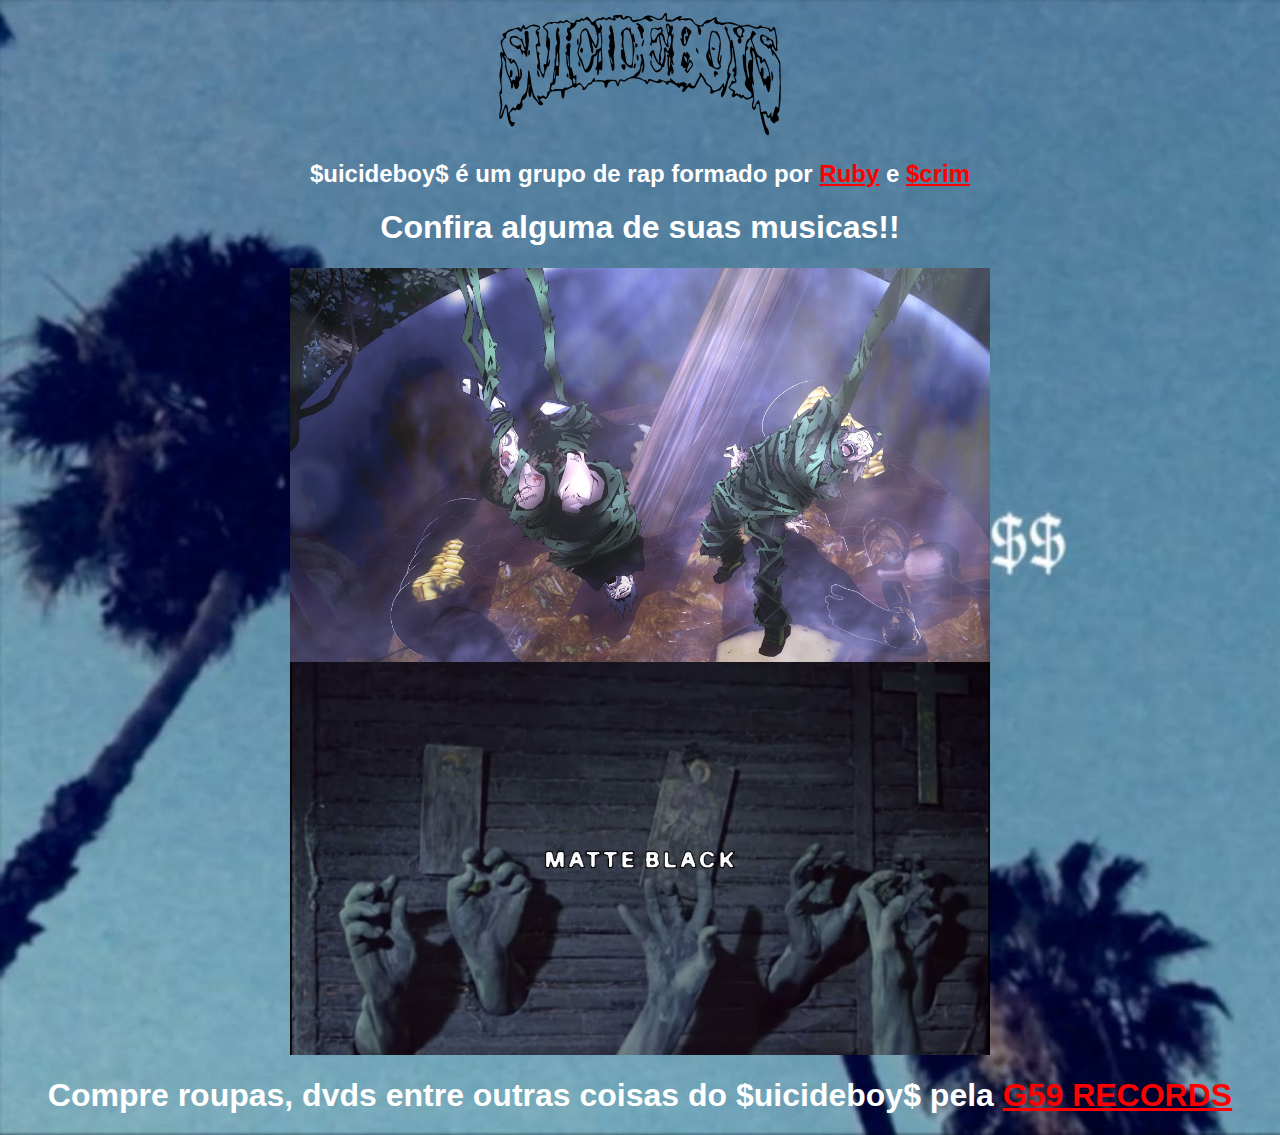
<file: index.html>
<html lang="pt-br">
<head>
    <meta charset="UTF-8">
    <meta name="viewport" content="width=device-width, initial-scale=1.0">
    <title>G59</title>
    <link rel="stylesheet" href="style.css">
</head>
<body>
    <img src="imagens/rubydacherry.png" alt="logo" width="300">
    <h2>$uicideboy$ é um grupo de rap formado por <a href="ruby.html" target="_blank">Ruby</a> e <a href="scrim.html" target="_blank">$crim</a></h2>
    <h1>Confira alguma de suas musicas!!</h1> 
    <a href="5themorning.html" target="_blank">
        <img src="imagens/5themorning.jpg" alt="5themorning" width="700">
    </a>
    <a href="mattlelblack.html" target="_blank">
        <img src="imagens/matlleblack.jpg" alt="mattleblack" width="700">
    </a>
    <h1>Compre roupas, dvds entre outras coisas do $uicideboy$ pela <a href="https://g59records.com/" target="_blank">G59 RECORDS</a></h1>
</body>
</html>
</file>
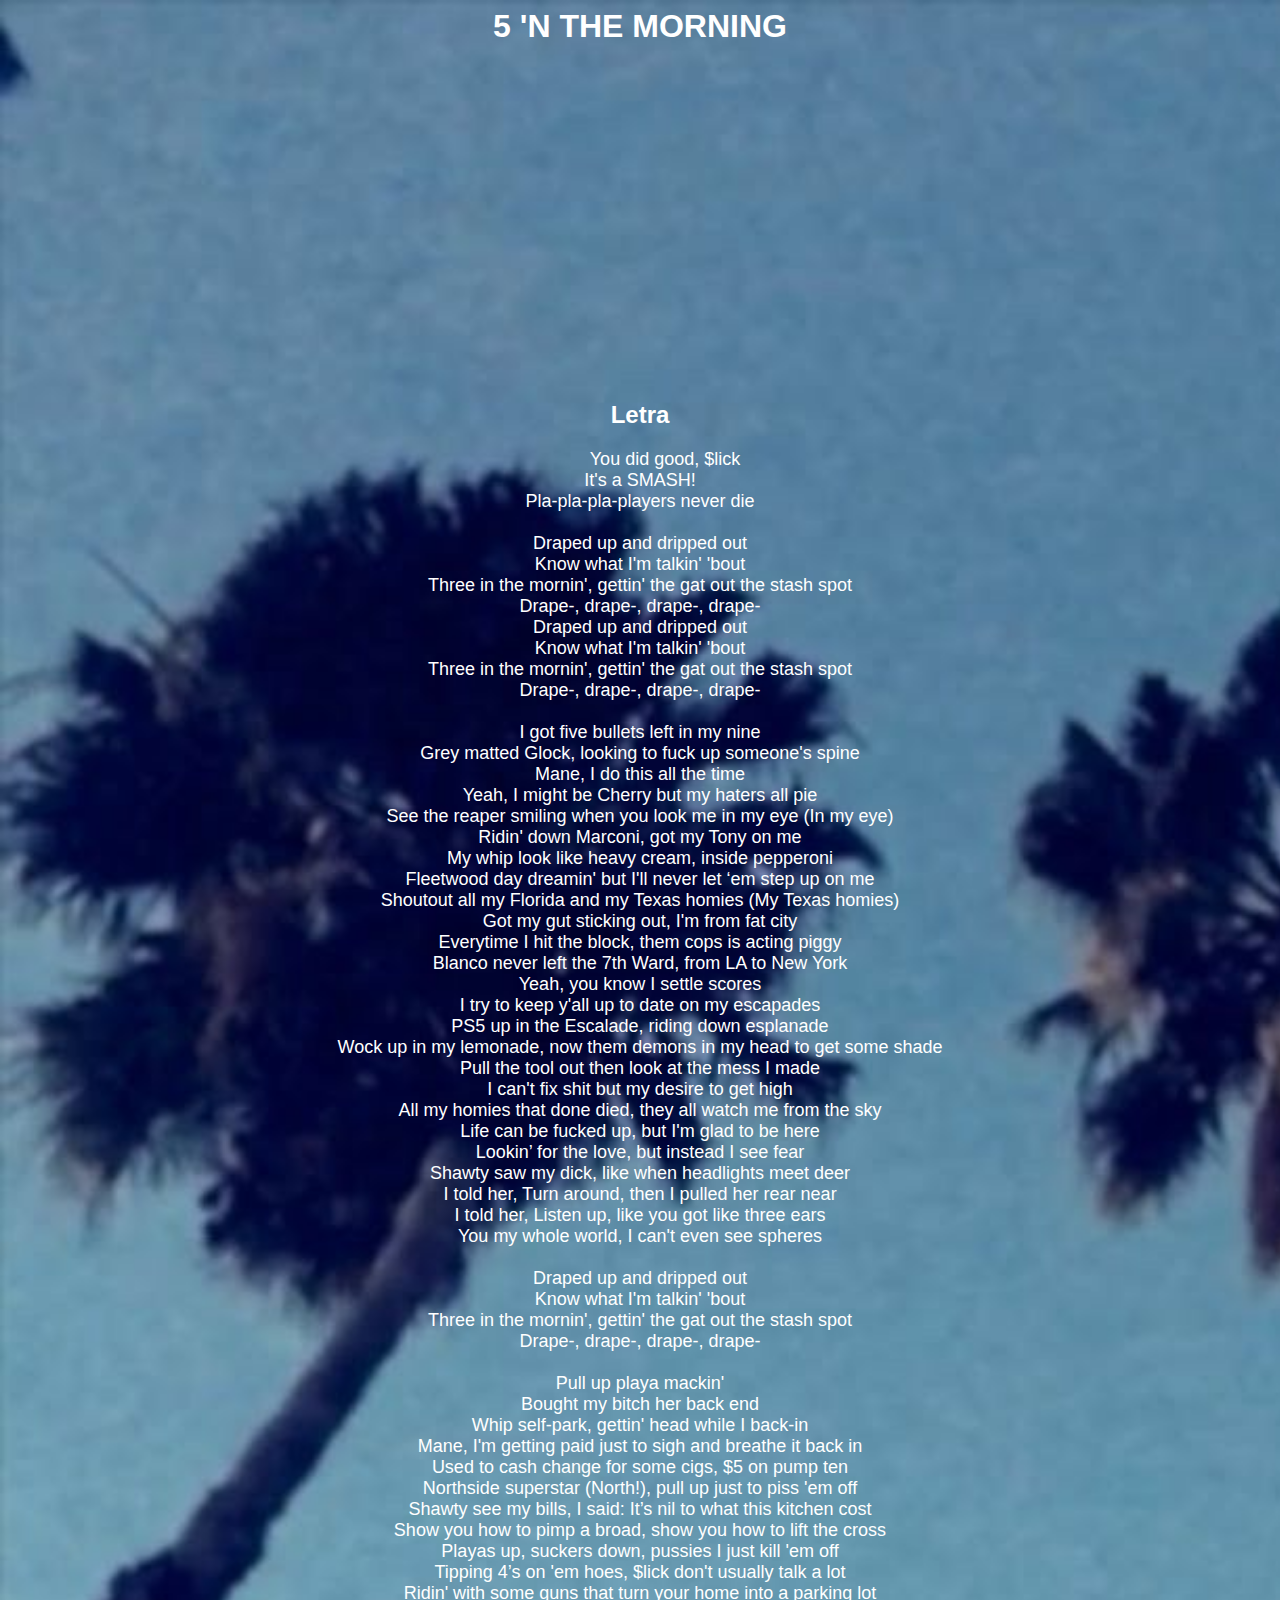
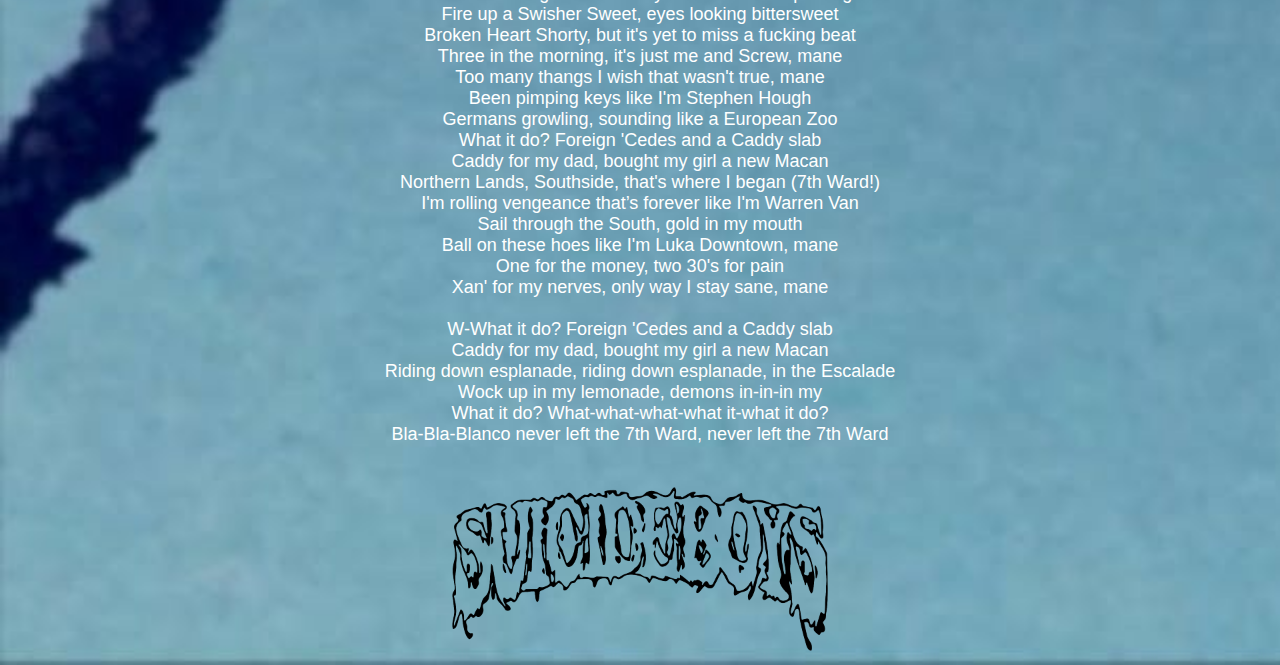
<file: 5themorning.html>
<html lang="pt-br">
<head>
    <meta charset="UTF-8">
    <meta name="viewport" content="width=device-width, initial-scale=1.0">
    <title>5themorning</title>
    <link rel="stylesheet" href="style.css">
</head>
<body>
    <h1>5 'N THE MORNING</h1>
    <iframe width="560" height="315" src="https://www.youtube.com/embed/WJkQR34XEkc" title="YouTube video player" frameborder="0" allow="accelerometer; autoplay; clipboard-write; encrypted-media; gyroscope; picture-in-picture; web-share" allowfullscreen></iframe>
    <h2>Letra</h2>
    <p>You did good, $lick<br>
        It's a SMASH!<br>
        Pla-pla-pla-players never die<br>
        <br>
        Draped up and dripped out<br>
        Know what I'm talkin' 'bout<br>
        Three in the mornin', gettin' the gat out the stash spot<br>
        Drape-, drape-, drape-, drape-<br>
        Draped up and dripped out<br>
        Know what I'm talkin' 'bout<br>
        Three in the mornin', gettin' the gat out the stash spot<br>
        Drape-, drape-, drape-, drape-<br>
        <br>
        I got five bullets left in my nine<br>
        Grey matted Glock, looking to fuck up someone's spine<br>
        Mane, I do this all the time<br>
        Yeah, I might be Cherry but my haters all pie<br>
        See the reaper smiling when you look me in my eye (In my eye)<br>
        Ridin' down Marconi, got my Tony on me<br>
        My whip look like heavy cream, inside pepperoni<br>
        Fleetwood day dreamin' but I'll never let ‘em step up on me<br>
        Shoutout all my Florida and my Texas homies (My Texas homies)<br>
        Got my gut sticking out, I'm from fat city<br>
        Everytime I hit the block, them cops is acting piggy<br>
        Blanco never left the 7th Ward, from LA to New York<br>
        Yeah, you know I settle scores<br>
        I try to keep y'all up to date on my escapades<br>
        PS5 up in the Escalade, riding down esplanade<br>
        Wock up in my lemonade, now them demons in my head to get some shade<br>
        Pull the tool out then look at the mess I made<br>
        I can't fix shit but my desire to get high<br>
        All my homies that done died, they all watch me from the sky<br>
        Life can be fucked up, but I'm glad to be here<br>
        Lookin’ for the love, but instead I see fear<br>
        Shawty saw my dick, like when headlights meet deer<br>
        I told her, Turn around, then I pulled her rear near<br>
        I told her, Listen up, like you got like three ears<br>
        You my whole world, I can't even see spheres<br>
        <br>
        Draped up and dripped out<br>
        Know what I'm talkin' 'bout<br>
        Three in the mornin', gettin' the gat out the stash spot<br>
        Drape-, drape-, drape-, drape-<br>
        <br>
        Pull up playa mackin'<br>
        Bought my bitch her back end<br>
        Whip self-park, gettin' head while I back-in<br>
        Mane, I'm getting paid just to sigh and breathe it back in<br>
        Used to cash change for some cigs, $5 on pump ten<br>
        Northside superstar (North!), pull up just to piss 'em off<br>
        Shawty see my bills, I said: It’s nil to what this kitchen cost<br>
        Show you how to pimp a broad, show you how to lift the cross<br>
        Playas up, suckers down, pussies I just kill 'em off<br>
        Tipping 4’s on 'em hoes, $lick don't usually talk a lot<br>
        Ridin' with some guns that turn your home into a parking lot<br>
        Fire up a Swisher Sweet, eyes looking bittersweet<br>
        Broken Heart Shorty, but it's yet to miss a fucking beat<br>
        Three in the morning, it's just me and Screw, mane<br>
        Too many thangs I wish that wasn't true, mane<br>
        Been pimping keys like I'm Stephen Hough<br>
        Germans growling, sounding like a European Zoo<br>
        What it do? Foreign 'Cedes and a Caddy slab<br>
        Caddy for my dad, bought my girl a new Macan<br>
        Northern Lands, Southside, that's where I began (7th Ward!)<br>
        I'm rolling vengeance that’s forever like I'm Warren Van<br>
        Sail through the South, gold in my mouth<br>
        Ball on these hoes like I'm Luka Downtown, mane<br>
        One for the money, two 30's for pain<br>
        Xan' for my nerves, only way I stay sane, mane<br>
        <br>
        W-What it do? Foreign 'Cedes and a Caddy slab<br>
        Caddy for my dad, bought my girl a new Macan<br>
        Riding down esplanade, riding down esplanade, in the Escalade<br>
        Wock up in my lemonade, demons in-in-in my<br>
        What it do? What-what-what-what it-what it do?<br>
        Bla-Bla-Blanco never left the 7th Ward, never left the 7th Ward</p><br>
        <a href="index.html">
            <img src="imagens/rubydacherry.png" alt="logo" width="400">
        </a>
</body>
</html>
</file>
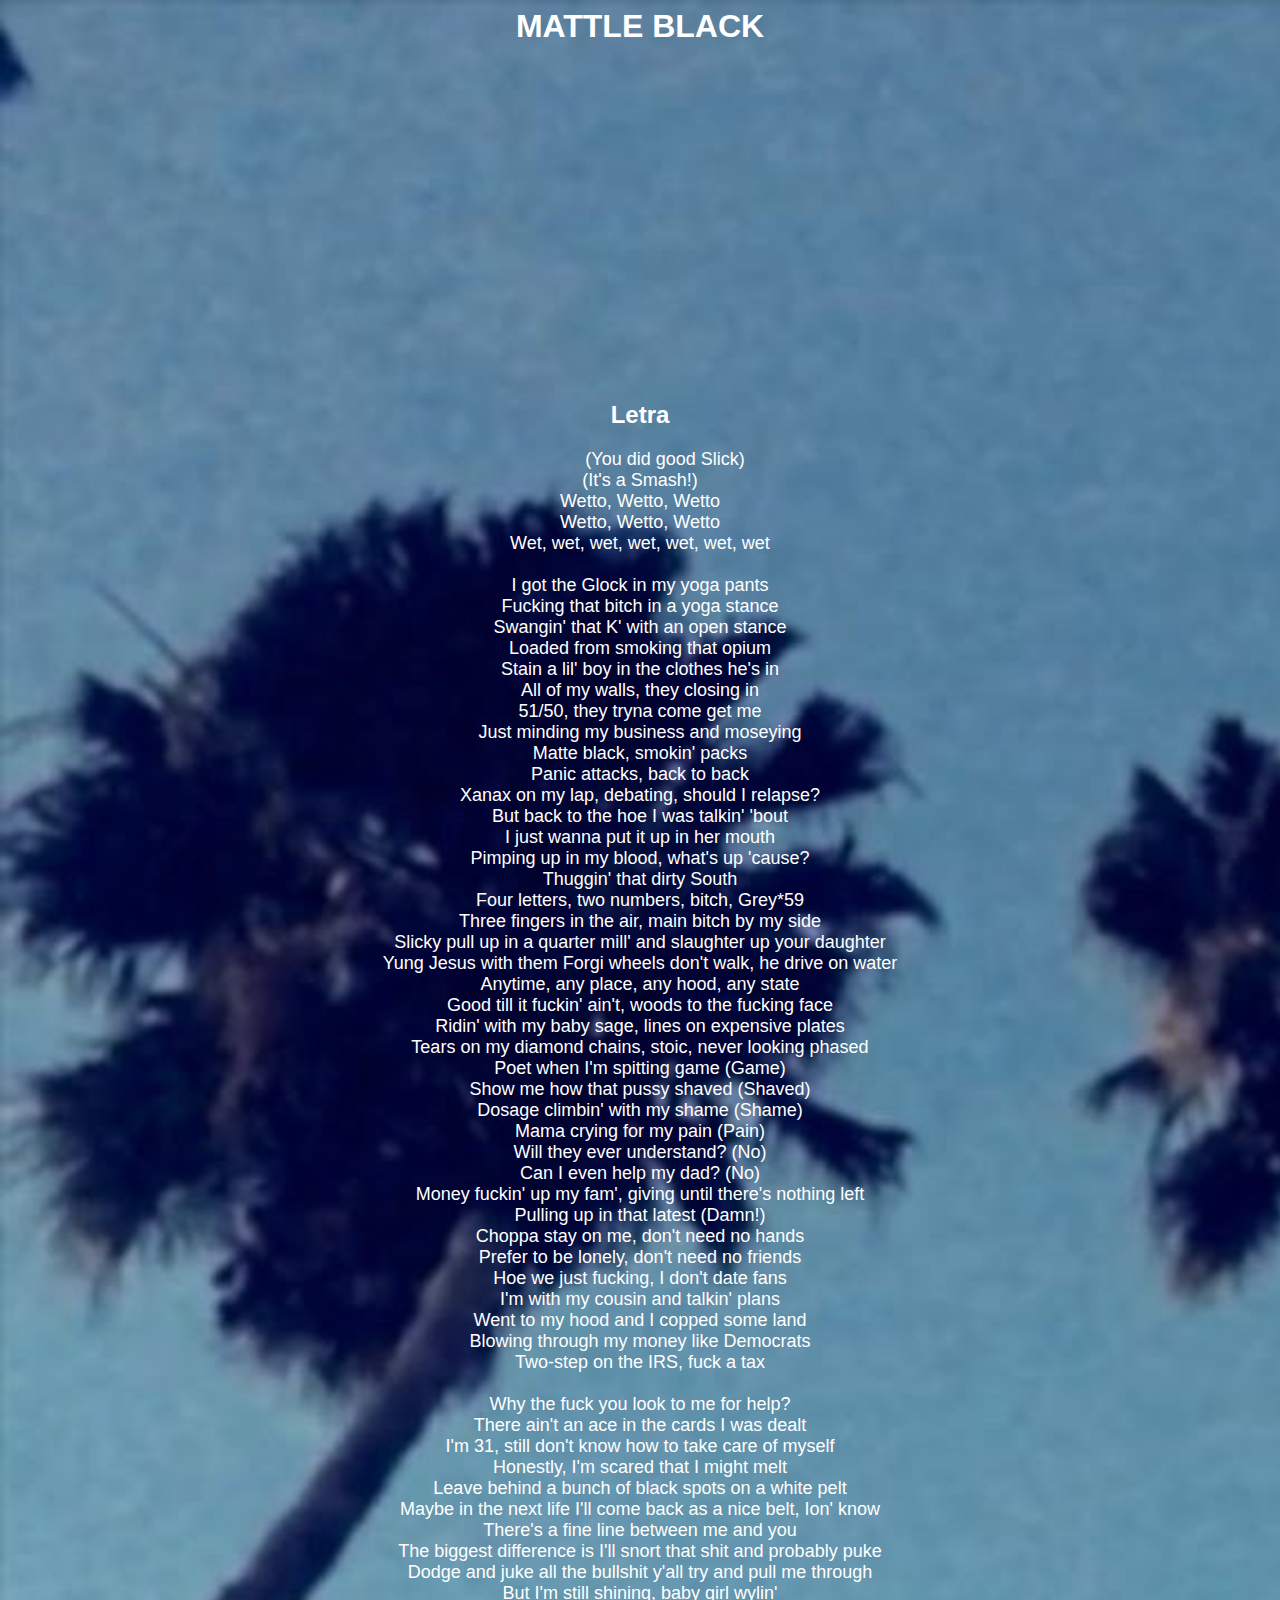
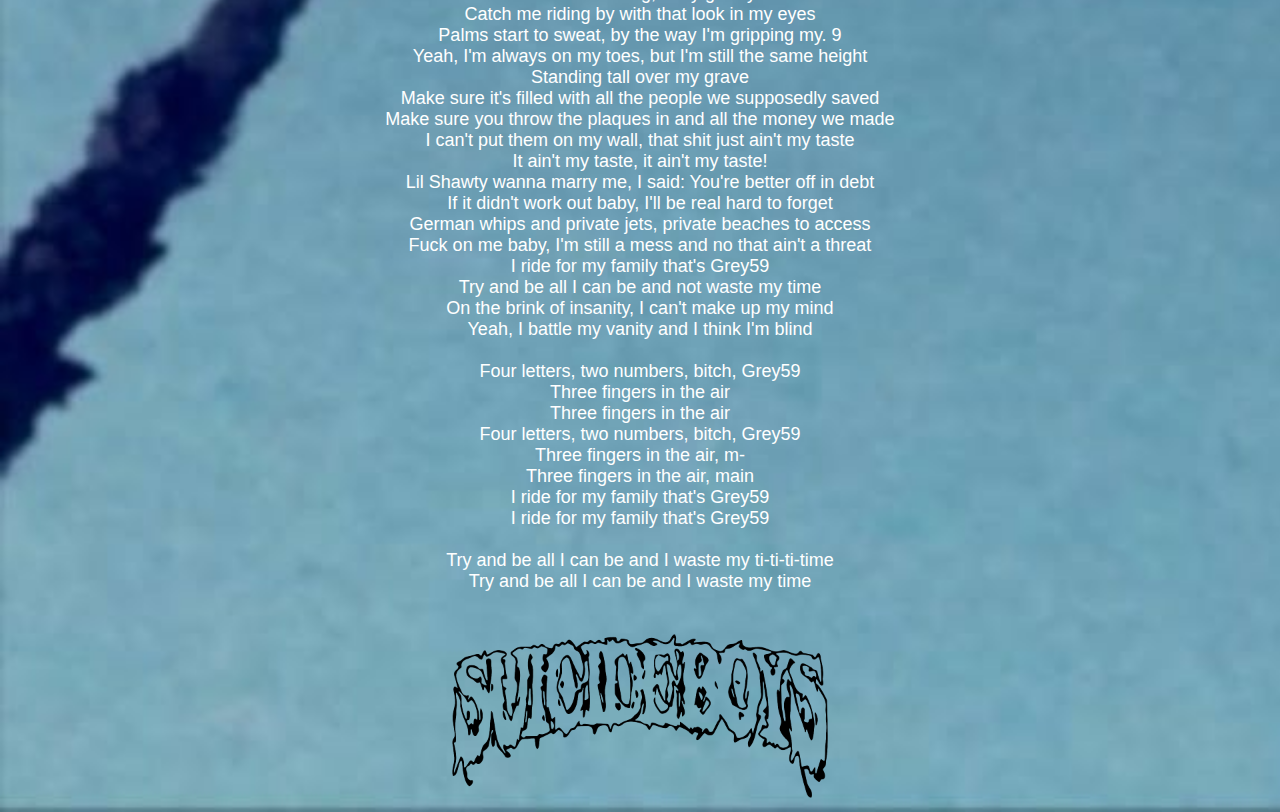
<file: mattlelblack.html>
<html lang="pt-br">
<head>
    <meta charset="UTF-8">
    <meta name="viewport" content="width=device-width, initial-scale=1.0">
    <title>MB</title>
    <link rel="stylesheet" href="style.css">
</head>
<body>
    <h1>MATTLE BLACK</h1>
    <iframe width="560" height="315" src="https://www.youtube.com/embed/gdEe_lXsULg" title="YouTube video player" frameborder="0" allow="accelerometer; autoplay; clipboard-write; encrypted-media; gyroscope; picture-in-picture; web-share" allowfullscreen></iframe>
    <h2>Letra</h2>
    <p>(You did good Slick)<br>
        (It's a Smash!)<br>
        Wetto, Wetto, Wetto<br>
        Wetto, Wetto, Wetto<br>
        Wet, wet, wet, wet, wet, wet, wet<br>
        <br>
        I got the Glock in my yoga pants<br>
        Fucking that bitch in a yoga stance<br>
        Swangin' that K' with an open stance<br>
        Loaded from smoking that opium<br>
        Stain a lil' boy in the clothes he's in<br>
        All of my walls, they closing in<br>
        51/50, they tryna come get me<br>
        Just minding my business and moseying<br>
        Matte black, smokin' packs<br>
        Panic attacks, back to back<br>
        Xanax on my lap, debating, should I relapse?<br>
        But back to the hoe I was talkin' 'bout<br>
        I just wanna put it up in her mouth<br>
        Pimping up in my blood, what's up 'cause?<br>
        Thuggin' that dirty South<br>
        Four letters, two numbers, bitch, Grey*59<br>
        Three fingers in the air, main bitch by my side<br>
        Slicky pull up in a quartеr mill' and slaughter up your daughter<br>
        Yung Jesus with thеm Forgi wheels don't walk, he drive on water<br>
        Anytime, any place, any hood, any state<br>
        Good till it fuckin' ain't, woods to the fucking face<br>
        Ridin' with my baby sage, lines on expensive plates<br>
        Tears on my diamond chains, stoic, never looking phased<br>
        Poet when I'm spitting game (Game)<br>
        Show me how that pussy shaved (Shaved)<br>
        Dosage climbin' with my shame (Shame)<br>
        Mama crying for my pain (Pain)<br>
        Will they ever understand? (No)<br>
        Can I even help my dad? (No)<br>
        Money fuckin' up my fam', giving until there's nothing left<br>
        Pulling up in that latest (Damn!)<br>
        Choppa stay on me, don't need no hands<br>
        Prefer to be lonely, don't need no friends<br>
        Hoe we just fucking, I don't date fans<br>
        I'm with my cousin and talkin' plans<br>
        Went to my hood and I copped some land<br>
        Blowing through my money like Democrats<br>
        Two-step on the IRS, fuck a tax<br>
        <br>
        Why the fuck you look to me for help?<br>
        There ain't an ace in the cards I was dealt<br>
        I'm 31, still don't know how to take care of myself<br>
        Honestly, I'm scared that I might melt<br>
        Leave behind a bunch of black spots on a white pelt<br>
        Maybe in the next life I'll come back as a nice belt, Ion' know<br>
        There's a fine line between me and you<br>
        The biggest difference is I'll snort that shit and probably puke<br>
        Dodge and juke all the bullshit y'all try and pull me through<br>
        But I'm still shining, baby girl wylin'<br>
        Catch me riding by with that look in my eyes<br>
        Palms start to sweat, by the way I'm gripping my. 9<br>
        Yeah, I'm always on my toes, but I'm still the same height<br>
        Standing tall over my grave<br>
        Make sure it's filled with all the people we supposedly saved<br>
        Make sure you throw the plaques in and all the money we made<br>
        I can't put them on my wall, that shit just ain't my taste<br>
        It ain't my taste, it ain't my taste!<br>
        Lil Shawty wanna marry me, I said: You're better off in debt<br>
        If it didn't work out baby, I'll be real hard to forget<br>
        German whips and private jets, private beaches to access<br>
        Fuck on me baby, I'm still a mess and no that ain't a threat<br>
        I ride for my family that's Grey59<br>
        Try and be all I can be and not waste my time<br>
        On the brink of insanity, I can't make up my mind<br>
        Yeah, I battle my vanity and I think I'm blind<br>
        <br>
        Four letters, two numbers, bitch, Grey59<br>
        Three fingers in the air<br>
        Three fingers in the air<br>
        Four letters, two numbers, bitch, Grey59<br>
        Three fingers in the air, m-<br>
        Three fingers in the air, main<br>
        I ride for my family that's Grey59<br>
        I ride for my family that's Grey59<br>
        <br>
        Try and be all I can be and I waste my ti-ti-ti-time<br>
        Try and be all I can be and I waste my time</p><br>
        <a href="index.html">
            <img src="imagens/rubydacherry.png" alt="logo" width="400">
        </a>
</body>
</html>
</file>
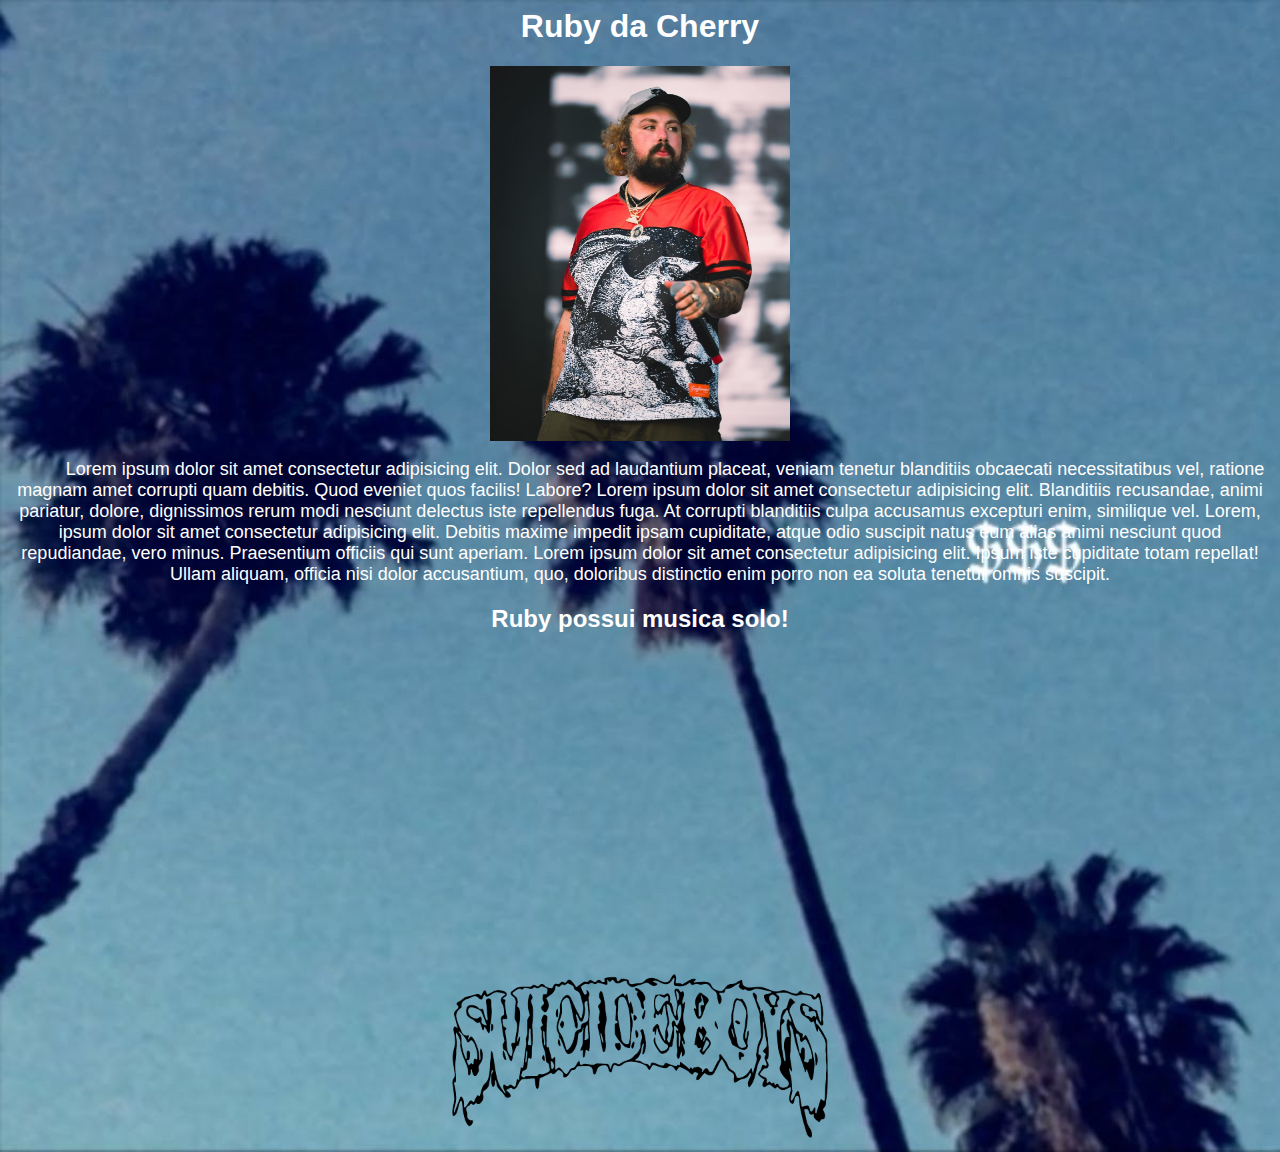
<file: ruby.html>
<html lang="pt-br">
<head>
    <meta charset="UTF-8">
    <meta name="viewport" content="width=device-width, initial-scale=1.0">
    <title>Ruby</title>
    <link rel="stylesheet" href="style.css">
</head>
<body>
    <h1>Ruby da Cherry</h1>
    <img src="imagens/ruby.jpg" alt="ruby" width="300">
    <p>Lorem ipsum dolor sit amet consectetur adipisicing elit. Dolor sed ad laudantium placeat, veniam tenetur blanditiis obcaecati necessitatibus vel, ratione magnam amet corrupti quam debitis. Quod eveniet quos facilis! Labore? Lorem ipsum dolor sit amet consectetur adipisicing elit. Blanditiis recusandae, animi pariatur, dolore, dignissimos rerum modi nesciunt delectus iste repellendus fuga. At corrupti blanditiis culpa accusamus excepturi enim, similique vel. Lorem, ipsum dolor sit amet consectetur adipisicing elit. Debitis maxime impedit ipsam cupiditate, atque odio suscipit natus eum alias animi nesciunt quod repudiandae, vero minus. Praesentium officiis qui sunt aperiam. Lorem ipsum dolor sit amet consectetur adipisicing elit. Ipsum iste cupiditate totam repellat! Ullam aliquam, officia nisi dolor accusantium, quo, doloribus distinctio enim porro non ea soluta tenetur omnis suscipit.</p>
    <h2>Ruby possui musica solo!</h2>
    <iframe width="560" height="315" src="https://www.youtube.com/embed/7HQ_-eWXyPI" title="YouTube video player" frameborder="0" allow="accelerometer; autoplay; clipboard-write; encrypted-media; gyroscope; picture-in-picture; web-share" allowfullscreen></iframe>
    <br>
    <a href="index.html">
        <img src="imagens/rubydacherry.png" alt="logo" width="400">
    </a>
</body>
</html>
</file>
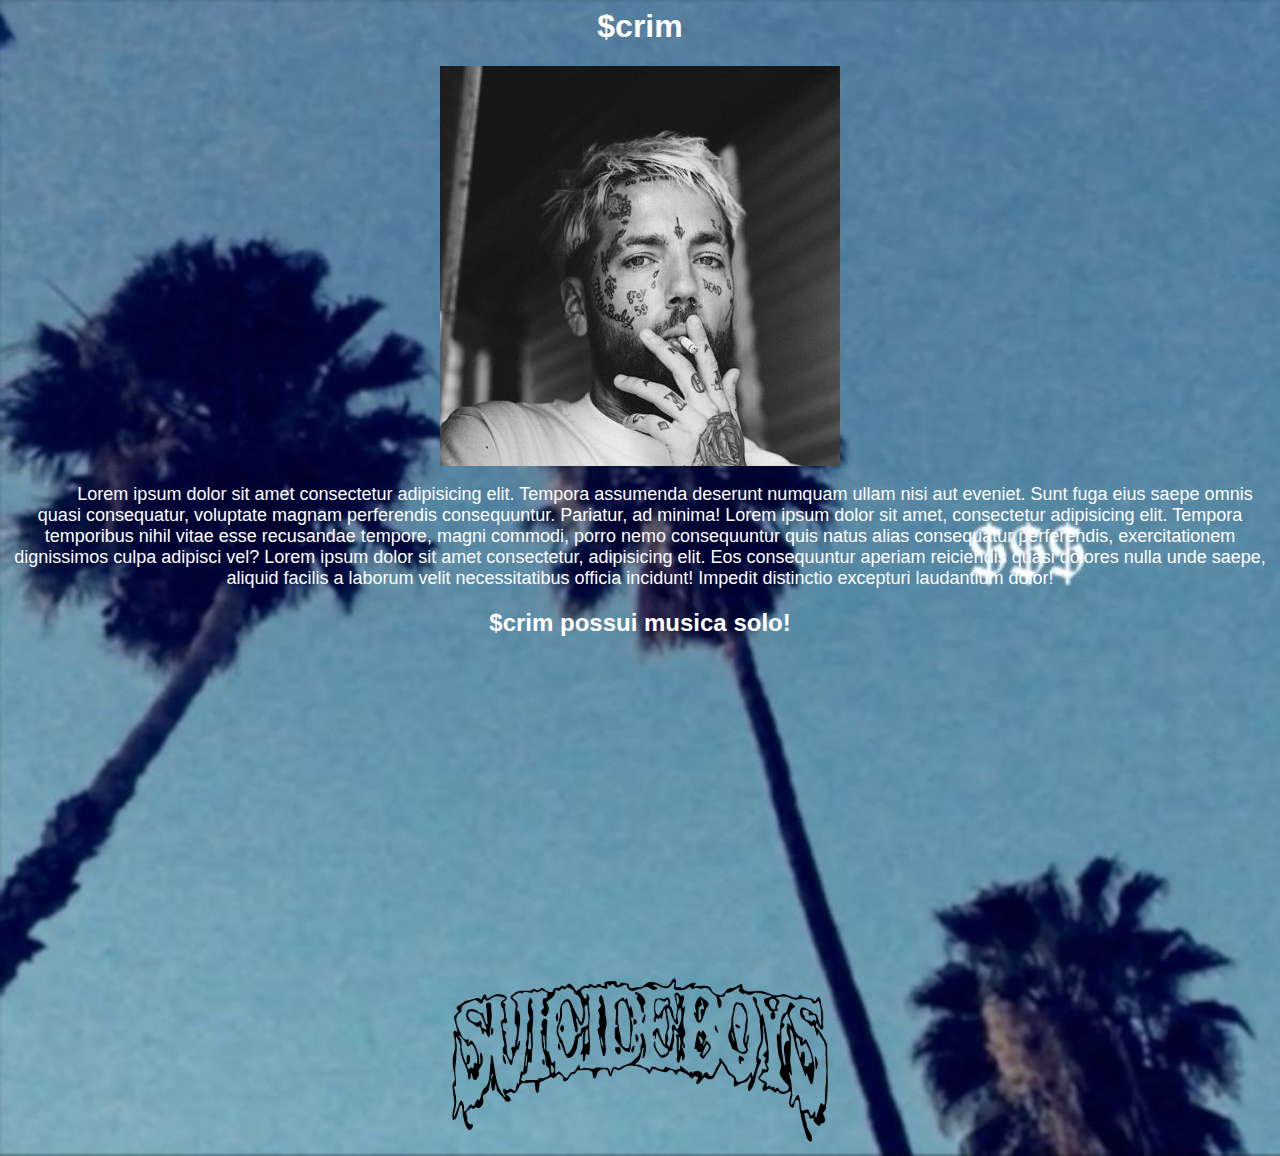
<file: scrim.html>
<html lang="pt-br">
<head>
    <meta charset="UTF-8">
    <meta name="viewport" content="width=device-width, initial-scale=1.0">
    <title>$crim</title>
    <link rel="stylesheet" href="style.css">
</head>
<body>
    <h1>$crim</h1>
    <img src="imagens/scrim.jpg" alt="scrim">
    <p>Lorem ipsum dolor sit amet consectetur adipisicing elit. Tempora assumenda deserunt numquam ullam nisi aut eveniet. Sunt fuga eius saepe omnis quasi consequatur, voluptate magnam perferendis consequuntur. Pariatur, ad minima! Lorem ipsum dolor sit amet, consectetur adipisicing elit. Tempora temporibus nihil vitae esse recusandae tempore, magni commodi, porro nemo consequuntur quis natus alias consequatur perferendis, exercitationem dignissimos culpa adipisci vel? Lorem ipsum dolor sit amet consectetur, adipisicing elit. Eos consequuntur aperiam reiciendis quasi dolores nulla unde saepe, aliquid facilis a laborum velit necessitatibus officia incidunt! Impedit distinctio excepturi laudantium dolor!</p>
    <h2>$crim possui musica solo!</h2>
    <iframe width="560" height="315" src="https://www.youtube.com/embed/jAN8RtxLMag" title="YouTube video player" frameborder="0" allow="accelerometer; autoplay; clipboard-write; encrypted-media; gyroscope; picture-in-picture; web-share" allowfullscreen></iframe>
    <br>
    <a href="index.html">
        <img src="imagens/rubydacherry.png" alt="logo" width="400">
    </a>
</body>
</html>
</file>
<file: style.css>
body{
    background-image: url("imagens/suicide2.jpg");
    background-repeat: no-repeat;
    background-size: cover;
    font-family: Arial, Helvetica, sans-serif;
    color: rgb(255, 255, 255);
    text-align: center;
}

a{
    color: red;
}

p{
    font-size: large;
    font-family:'Lucida Sans', 'Lucida Sans Regular', 'Lucida Grande', 'Lucida Sans Unicode', Geneva, Verdana, sans-serif;
    text-align: center;
    text-indent: 50px;
    color: rgb(255, 255, 255);
}

h1{
    color: rgb(255, 255, 255);
}
</file>
